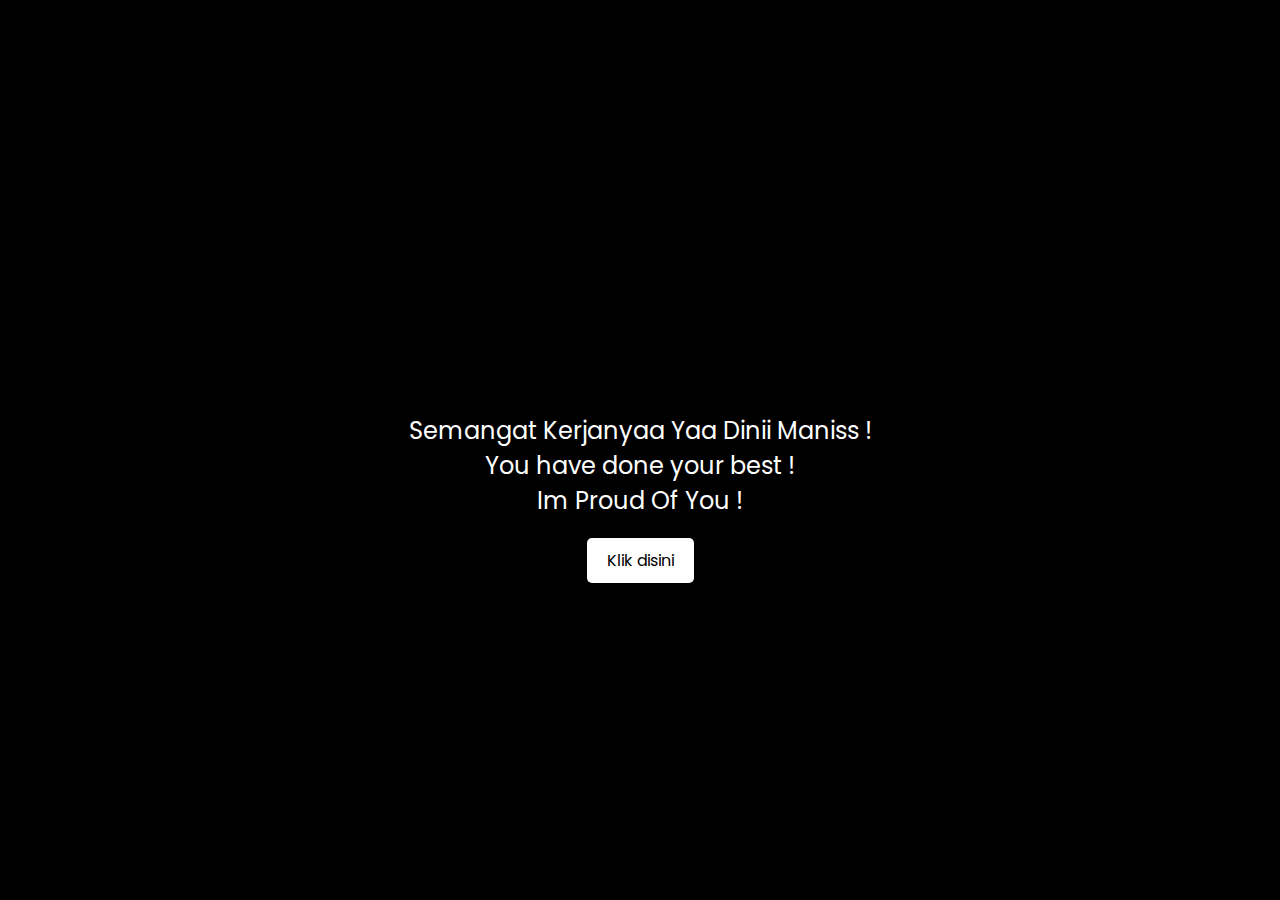
<file: index.html>
<!DOCTYPE html>
<html lang="en">
<head>
    <meta charset="UTF-8">
    <meta http-equiv="X-UA-Compatible" content="IE=edge">
    <meta name="viewport" content="width=device-width, initial-scale=1.0">
    <link rel="stylesheet" href="css/style.css">
    <link rel="icon" href="img/flowers.png" type="image/x-icon">
    <title>Flowers For Dini</title>
</head>
<body>
    <div class="col-lg-8 col-12">

        <div class="greetings ">
            <!-- silahkan menambah kata sesuai keinginan dengan <span>text...</span -->
            <span>H</span>
            <span>A</span>
            <span>I</span>
<span>&nbsp;</span>
            <span >D</span>
            <span >I</span>
            <span >N !</span>
            
    </div>
    <div class="description">
        <span>Semangat Kerjanyaa Yaa Dinii Maniss !</span><br>
        <span>You have done your best !</span><br>
        <span>Im Proud Of You !</span>
    </div>
    <div class="button">
        <button>
            <a href="flower.html">Klik disini</a>
        </button>
        
    </div>
</div>
</body>
</html>
</file>
<file: css/style.css>
@import url('https://fonts.googleapis.com/css2?family=Poppins:ital,wght@0,500;1,900&display=swap');

* {
    font-family: 'Poppins', sans-serif;
    margin: 0;
    padding: 0;
    box-sizing: border-box;
}

html,
body {
    width: 100%;
    height: 100vh;
    overflow-x: hidden;
    /* Menghilangkan scroll horizontal */
    display: flex;
    flex-direction: column;
    align-items: center;
    justify-content: center;
    background-color: black;
    text-align: center;
    /* Agar teks tetap di tengah */
}

.greetings {
    font-size: 4rem;
    font-weight: 900;
    white-space: nowrap;
    /* Hindari teks melar */
    max-width: 100%;
    /* Agar tetap responsif */
}

.greetings>span {
    animation: glow 2.5s ease-in-out infinite;
}

@keyframes glow {

    0%,
    100% {
        color: #fff;
        text-shadow: 0 0 12px #39c6d6, 0 0 50px #39c6d6, 0 0 100px #39c6d6;
    }

    10%,
    90% {
        color: #111;
        text-shadow: none;
    }
}

.greetings>span:nth-child(1) {
    /* H */
    animation-delay: 0s;
}

.greetings>span:nth-child(2) {
    /* A */
    animation-delay: 0.2s;
}

.greetings>span:nth-child(3) {
    /* I */
    animation-delay: 0.4s;
}

.greetings>span:nth-child(4) {
    /* (spasi) */
    animation-delay: 0.6s;
}

.greetings>span:nth-child(5) {
    /* D */
    animation-delay: 0.8s;
}

.greetings>span:nth-child(6) {
    /* I */
    animation-delay: 1s;
}

.greetings>span:nth-child(7) {
    /* N */
    animation-delay: 1.2s;
    /* Muncul terakhir */
}


.description {
    font-size: 1.5rem;
    margin-bottom: 20px;
    color: white;
    /* Pastikan terlihat di background hitam */
    max-width: 100%;
    /* Supaya responsif */
}

.button {
    text-align: center;
}

.button button {
    background-color: #ffffff;
    border: none;
    padding: 10px 20px;
    border-radius: 5px;
}

.button a {
    text-decoration: none;
    font-size: 1rem;
    color: black;
}

/* Tambahkan responsif untuk tampilan HP */
@media (max-width: 768px) {
    .greetings {
        font-size: 3rem;
        /* Kurangi ukuran teks agar pas */
    }

    .description {
        font-size: 1.2rem;
        
    }

    .button button {
        padding: 8px 16px;
        /* Sesuaikan ukuran tombol */
    }
}
</file>
